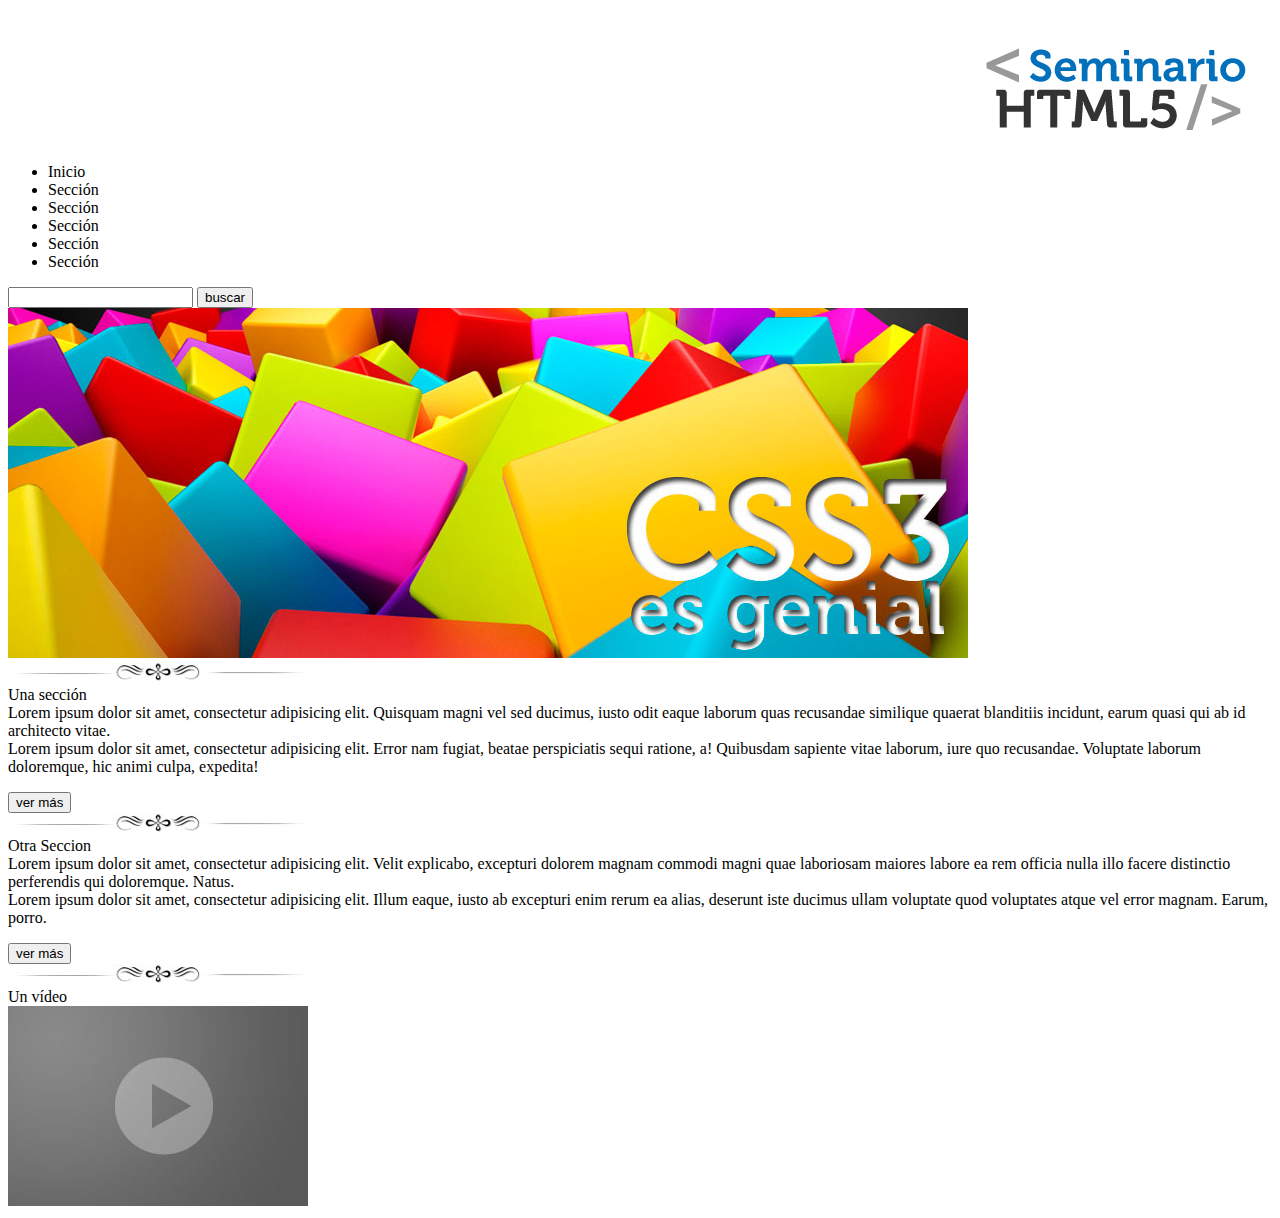
<file: index.html>
<!DOCTYPE html>
<html lang="es">
<head>
	<meta charset="UTF-8">
	<title>Practica 01</title>
</head>
<body>
	<header>
		<img src="img/resplandor.png"  alt="fondo">
		<img src="img/logo.png" id="logo" alt="logo">
		<nav>
			<ul>
				<li>Inicio</li>
				<li>Sección</li>
				<li>Sección</li>
				<li>Sección</li>
				<li>Sección</li>
				<li>Sección</li>
			</ul>
			<form action="#">
				<input type="text">
				<input type="submit" value="buscar">
			</form>
		</nav>
	</header>
	<section id="seccion01">
		<article>
			<img src="img/slide2.jpg" alt="slide">
		</article>
	</section>
	<section id="seccion02">
		<article>
			<img src="img/separador.jpg" alt="separador">
			<br>
			<span class="unaSeccion nito">Una sección</span>
			<br>
			Lorem ipsum dolor sit amet, consectetur adipisicing elit. Quisquam magni vel sed ducimus, iusto odit eaque laborum quas recusandae similique quaerat blanditiis incidunt, earum quasi qui ab id architecto vitae.
			<br>
			Lorem ipsum dolor sit amet, consectetur adipisicing elit. Error nam fugiat, beatae perspiciatis sequi ratione, a! Quibusdam sapiente vitae laborum, iure quo recusandae. Voluptate laborum doloremque, hic animi culpa, expedita!
			<p></p>
			<input type="submit" value="ver más">
		</article>
		<article>
			<img src="img/separador.jpg" alt="separador">
			<br>
			<span class="otraSeccion nito">Otra Seccion</span>
			<br>
			Lorem ipsum dolor sit amet, consectetur adipisicing elit. Velit explicabo, excepturi dolorem magnam commodi magni quae laboriosam maiores labore ea rem officia nulla illo facere distinctio perferendis qui doloremque. Natus.
			<br>
			Lorem ipsum dolor sit amet, consectetur adipisicing elit. Illum eaque, iusto ab excepturi enim rerum ea alias, deserunt iste ducimus ullam voluptate quod voluptates atque vel error magnam. Earum, porro.
			<p></p>
			<input type="submit" value="ver más">
		</article>
		<article>
			<img src="img/separador.jpg" alt="separador">
			<br>
			<span class="otraSeccion nito">Un vídeo</span>
			<br>
			<img src="img/video.jpg" alt="video">
		</article>
	</section>
</body>
</html>
</file>
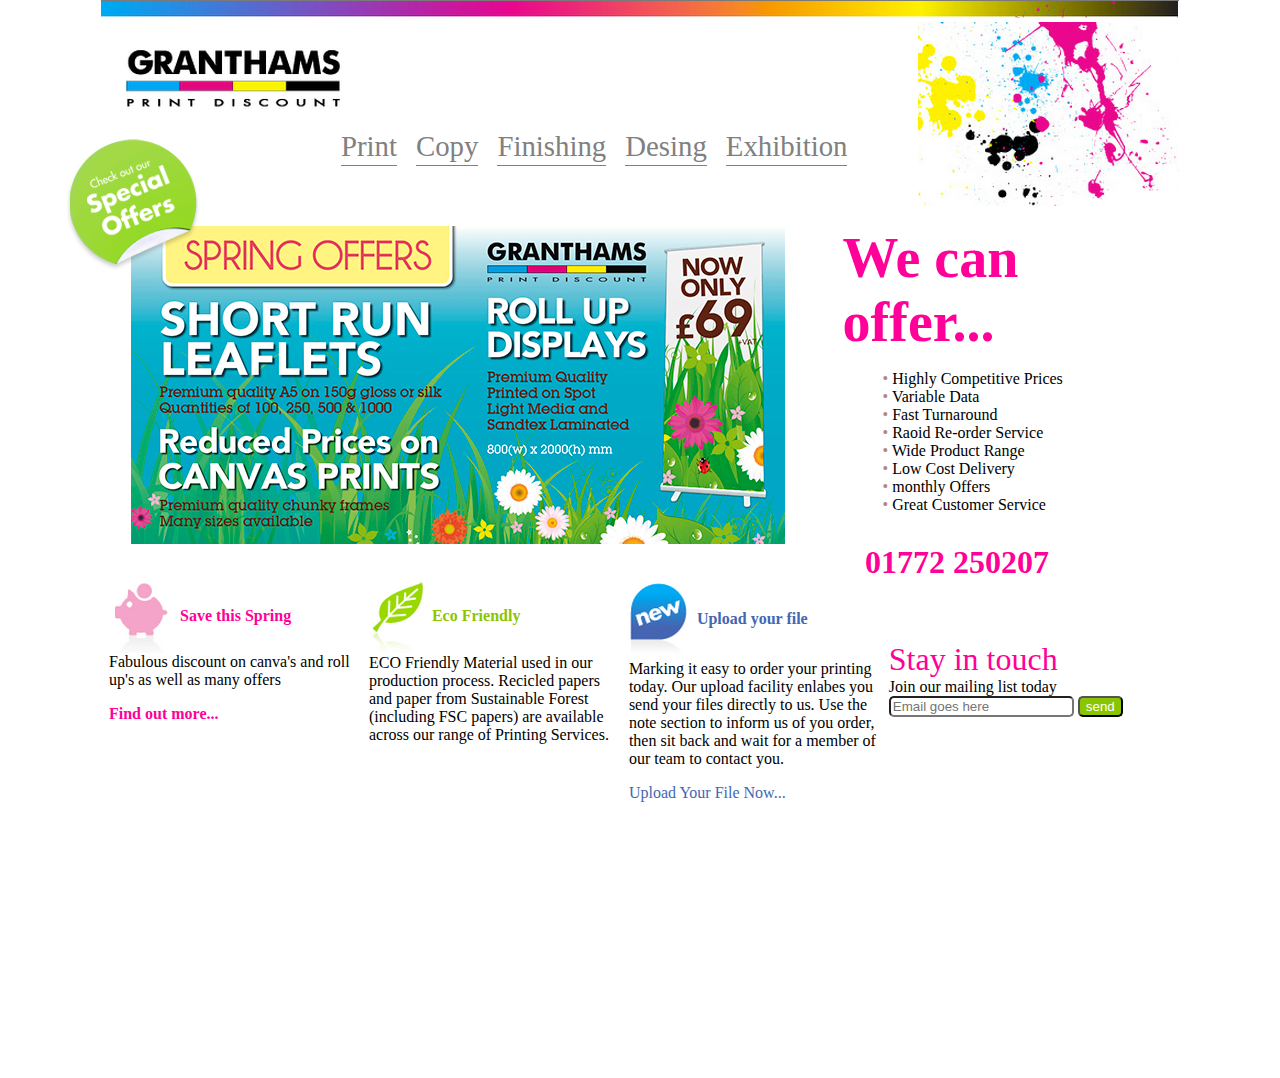
<file: practica02css3/index.html>
<!DOCTYPE html>
<html lang="es">
<head>
	<meta charset="UTF-8">
	<title>Practica 02 CSS3 + HTML5</title>
	<link rel="stylesheet" href="css/estilos.css">
</head>
<body>
	<header>
		<img src="img/banner.png" alt="Banner">
		<img src="img/granthams.png" alt="Granthams" id="granthams">
		<img src="img/paint.png" alt="Paint" id="paint">
		
		<nav>
			<ul>
				<li>Print</li>
				<li>Copy</li>
				<li>Finishing</li>
				<li>Desing</li>
				<li>Exhibition</li>
			</ul>
		</nav>
	</header>
	<section id="primerseccion">
		<article id="secc01art01">
			<img src="img/slide.jpg" alt="Slide">
		</article>
		<article id="secc01art02">
			<span class="colorrosa letragrande nito">We can offer...</span>
			<ul>
				<li>Highly Competitive Prices</li>
				<li>Variable Data</li>
				<li>Fast Turnaround</li>
				<li>Raoid Re-order Service</li>
				<li>Wide Product Range</li>
				<li>Low Cost Delivery</li>
				<li>monthly Offers</li>
				<li>Great Customer Service</li>
			</ul>
		</article>
		<img src="img/bg_offer.png" alt="Offer" id="bgoffer">
	</section>
	<section id="segundaseccion">
		<article>
			<span class="colorrosa letramediana nito">
				01772 250207
			</span>
		</article>
	</section>
	<section id="terceraseccion">
		<article>
			<img src="img/cerdito.png" alt="Cerdito">
			<span class="colorrosa letracomun nito">
				Save this Spring
			</span>
			<br>
			Fabulous discount on canva's and roll
			up's as well as many offers
			<p></p>
			<span class="colorrosa nito">
				Find out more...
			</span>
		</article>
		<article>
			<img src="img/hoja.png" alt="Hoja">
			<span class="colorverde letracomun nito">
				Eco Friendly
			</span>
			<br>
			ECO Friendly Material used in our production process.
			Recicled papers and paper from Sustainable Forest 
			(including FSC papers) are available across our range
			of Printing Services.
		</article>
		<article>
			<img src="img/new.png" alt="New">
			<span class="colorazul letracomun nito">
				Upload your file
			</span>
			<br>
			Marking it easy to order your printing today. Our
			upload facility enlabes you send your files directly
			to us. Use the note section to inform us of you 
			order, then sit back and wait for a member of our
			team to contact you.
			<p></p>
			<span class="colorazul">
				Upload Your File Now...
			</span>
		</article>
		<article id="secc03art04">
			<span class="colorrosa letramediana">
				Stay in touch
			</span>
			<br>
			Join our mailing list today
			<br>
			<input type="email" placeholder="Email goes here">
			<input type="button" value="send">
		</article>
	</section>
</body>
</html>
</file>
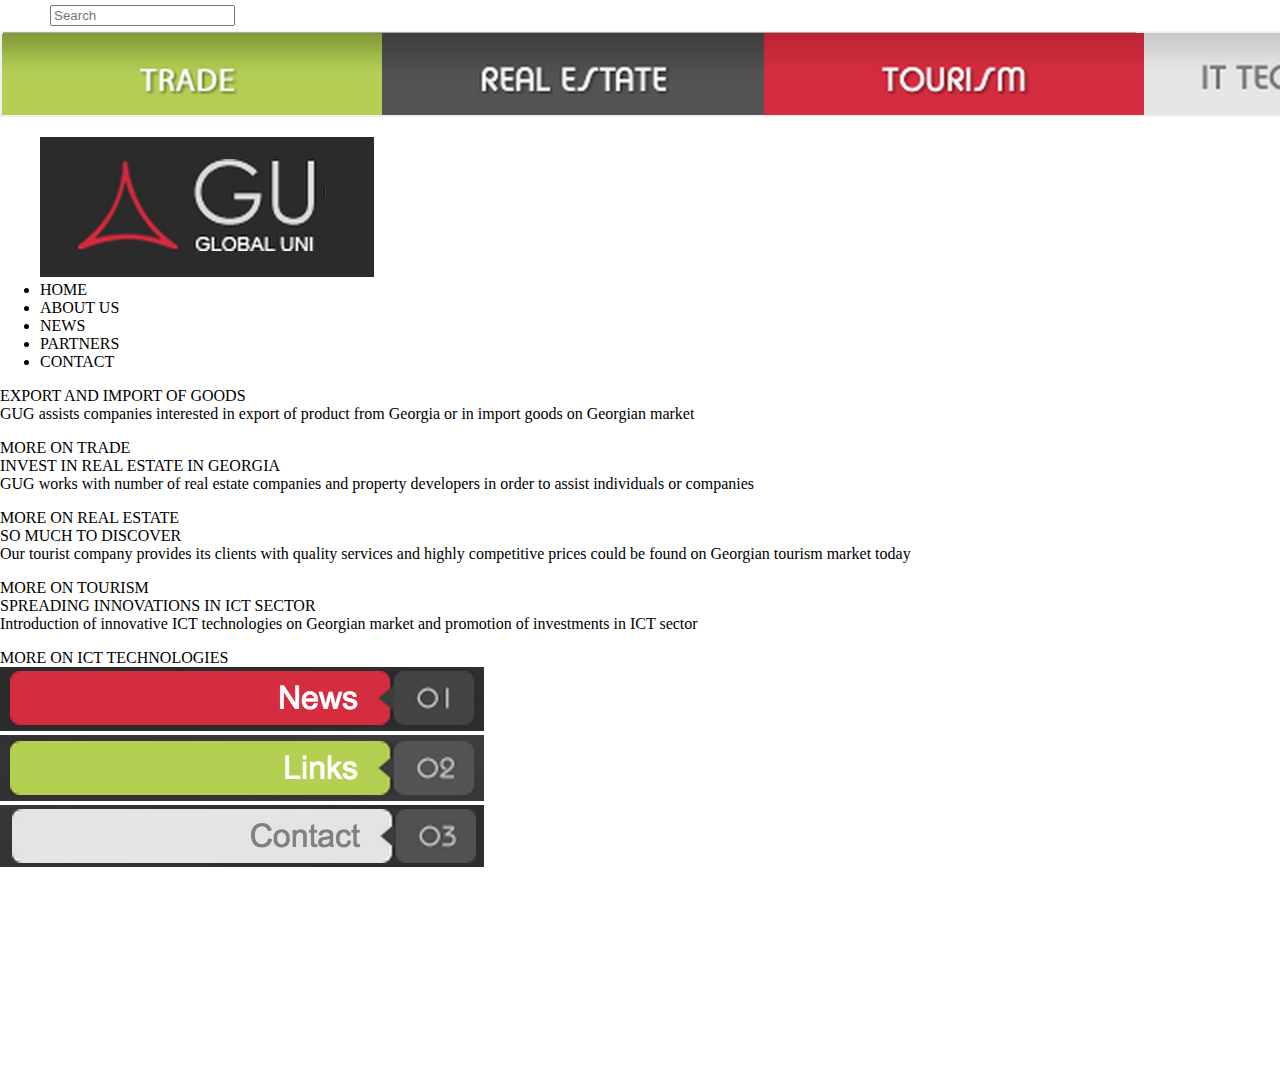
<file: practicacss03/index.html>
<!DOCTYPE html>
<html lang="es">
<head>
	<meta charset="UTF-8">
	<title>Practica 03 HTML5 + CSS3</title>
	<link rel="stylesheet" href="css/estilos.css">
</head>
<body>
	<header>
		<input type="Search" placeholder="Search">
		<img src="img/menu.png" alt="menu">
	</header>
</body>
<section id="primerseccion">
	<article>
		<ul>
			<img src="img/gu_logo.png" alt="gu_logo">
			<li>HOME</li>
			<li>ABOUT US</li>
			<li>NEWS</li>
			<li>PARTNERS</li>
			<li>CONTACT</li>
		</ul>
	</article>
	<article>
		<span>EXPORT AND IMPORT OF GOODS</span>
		<br>
		GUG assists companies interested
		in export of product from Georgia
		or in import goods on Georgian
		market
		<p></p>
		<span>
			MORE ON TRADE
		</span>
	</article>
	<article>
		<span>INVEST IN REAL ESTATE IN GEORGIA</span>
		<br>
		GUG works with number of real
		estate companies and property 
		developers in order to assist
		individuals or companies
		<p></p>
		<span>MORE ON REAL ESTATE</span>
	</article>
	<article>
		<span>SO MUCH TO DISCOVER</span>
		<br>
		Our tourist company provides its 
		clients with quality services and
		highly competitive prices could be 
		found on Georgian tourism market
		today
		<p></p>
		<span>MORE ON TOURISM</span> 
	</article>
	<article>
		<span>SPREADING INNOVATIONS IN ICT SECTOR</span>
		<br>
		Introduction of innovative ICT
		technologies on Georgian market
		and promotion of investments in
		ICT sector
		<p></p>
		<span>
			MORE ON ICT
			TECHNOLOGIES	
		</span>
	</article>
</section>
<section>
	<article>
		<img src="img/news_rojo.png" alt="news_rojo">
	</article>
	<article>
		<img src="img/news_verde.png" alt="news_verde">
	</article>
	<article>
		<img src="img/news_claro.png" alt="news_claro">
	</article>
</section>
</html>
</file>
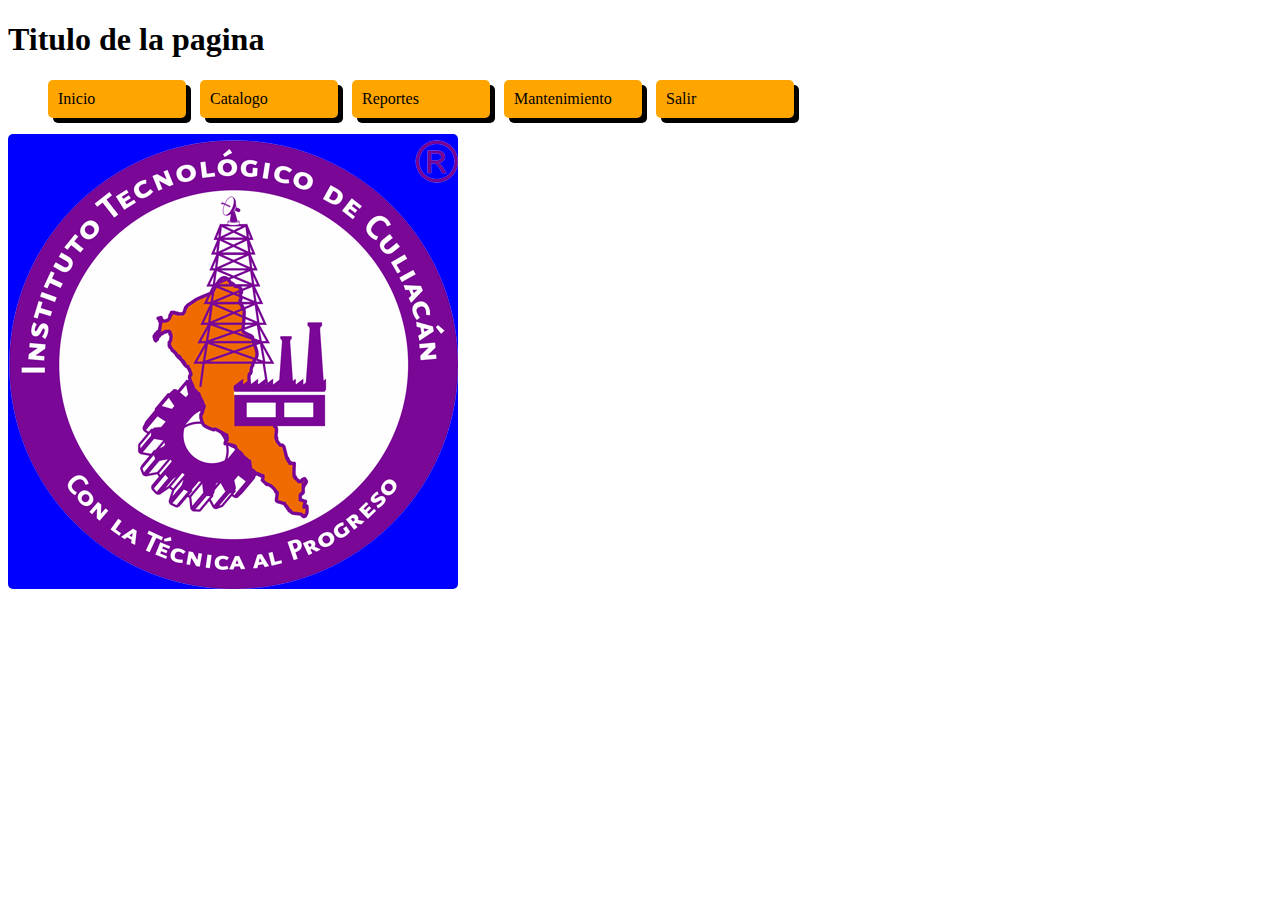
<file: paginasestilos.html>
<!DOCTYPE html>
<html lang="es">
<head>
	<meta charset="UTF-8">
	<title>Utilizar CSS3</title>
	<link rel="stylesheet" href="ccs/estilos.css">
</head>
<body>
	<header>
		<h1>Titulo de la pagina</h1>
		<nav>
			<ul>
				<li>Inicio</li>
				<li>Catalogo</li>
				<li>Reportes</li>
				<li>Mantenimiento</li>
				<li>Salir</li>
			</ul>
		</nav>
		<img src="img/LOGO_TEC_PNG_OK.png" alt="logo de la empresa">
	</header>
	
</body>
</html>
</file>
<file: practica02css3/css/estilos.css>
body{
	font-size: 16px; /*1em*/
	margin: 0px auto;
	/*1078 es requerimiento del cliente*/
	max-width: 1078px;
	min-height: 1078px;
}
header input {
	float: right;
	margin-right: -200px;
	margin-top: 15px;
	position: relative;
}
header nav{
	margin-left: 200px;
	/*text-aligin: center;*/
}
header nav ul li{
	border-bottom: 1px solid gray;
	color:gray;
	display: inline-block;
	font-size: 1.8em;
	margin-right: 15px;
	padding-bottom: 2px;
	/*text-decoration: underline;*/
}
#primerseccion{
	/*border: 1px solid blue;*/
	height:318px;
	margin-top: 60px;
}
#primerseccion article{
	/*border: 1px solid red;*/
	display:inline-block;
	vertical-align: top;
}
#bgoffer{
	left: -35px;
	position: relative;
	top: -410px;
}
#granthams{
	margin-left: 25px;
	margin-top: 25px;
}
#paint{
	float: right;
}
#secc01art01{
	margin-left: 30px;
	width: 61%;
}
#secc01art02{
	margin-left: 50px;
	width: 30%;
}
#secc01art02 ul{
	list-style: none; /*quitamos vi;etas*/
}
#secc01art02 ul li:before{
	color: #b28787;
	content: "• ";
}
#secc03art04{
	padding-top: 60px;
}
#segundaseccion article{
	padding-right: 130px;
	text-align: right;
}
#terceraseccion article{
	display: inline-block;
	padding-left: 8px;
	vertical-align: top;
	width: 23%;
}
#terceraseccion article img{
	/*Alineacion vertical del texto que lo rodea*/
	vertical-align: middle;
}
#terceraseccion article input[type="button"]{
	background: #8BC500;
	border-radius: 5px;
	color: white;
}
#terceraseccion article input[type="email"]{
	border-radius: 5px;
}
.colorazul{
	color: #4267b3;
}
.colorrosa{
	color: #FF0099;
}
.colorverde{
	color: #8bc500;
}
.letragrande{
	font-size: 3.5em; /*3.5x16*/
}
.letramediana{
	font-size: 2em;
}
.nito{
	font-weight: bold; /*negritas*/
}
</file>
<file: practicacss03/css/estilos.css>
body{
	font-size: 16px; /*1em*/
	margin: 0px auto;
	/*1078 es requerimiento del cliente*/
	max-width: 1780px;
	min-height: 1078px;
}
header input {
	display: inline-block;
	margin-left: 50px;
	margin-right: 30px;
	margin-top: 5px;
	position: relative;
}
header img {
	display: inline-block;
	margin-top: 5px;
	position: relative;	
}
</file>
<file: ccs/estilos.css>
Selectores:
	etiquetas
atributos: valor
	identificadores
atributos: valor
	clases
	atributos: valor
	pseudoelementos

	body{
		background: rgb(0,50,200);
		color: black;
		margin: auto auto;
		max-width: 1024px;

	}

	header img {
		background: blue;
		border-radius: 5px;
		color: white;
		/* padding: 20px 0px 0px 0px; */
		padding-top: 5px;
		text-align: center;
	}

	header img {
		width: 100 px;
	}

header nav ul li{
	background: orange;
	border-radius: 5px;
	box-shadow: 5px 5px black;
	color: black;
	display: inline-block;
	margin-right: 10px;
	padding: 10px;
	width: 118px;
}

header nav ul li:hover{
	background: black;
	border-radius: 5px 5px orange;
	color: orange;


}
</file>
